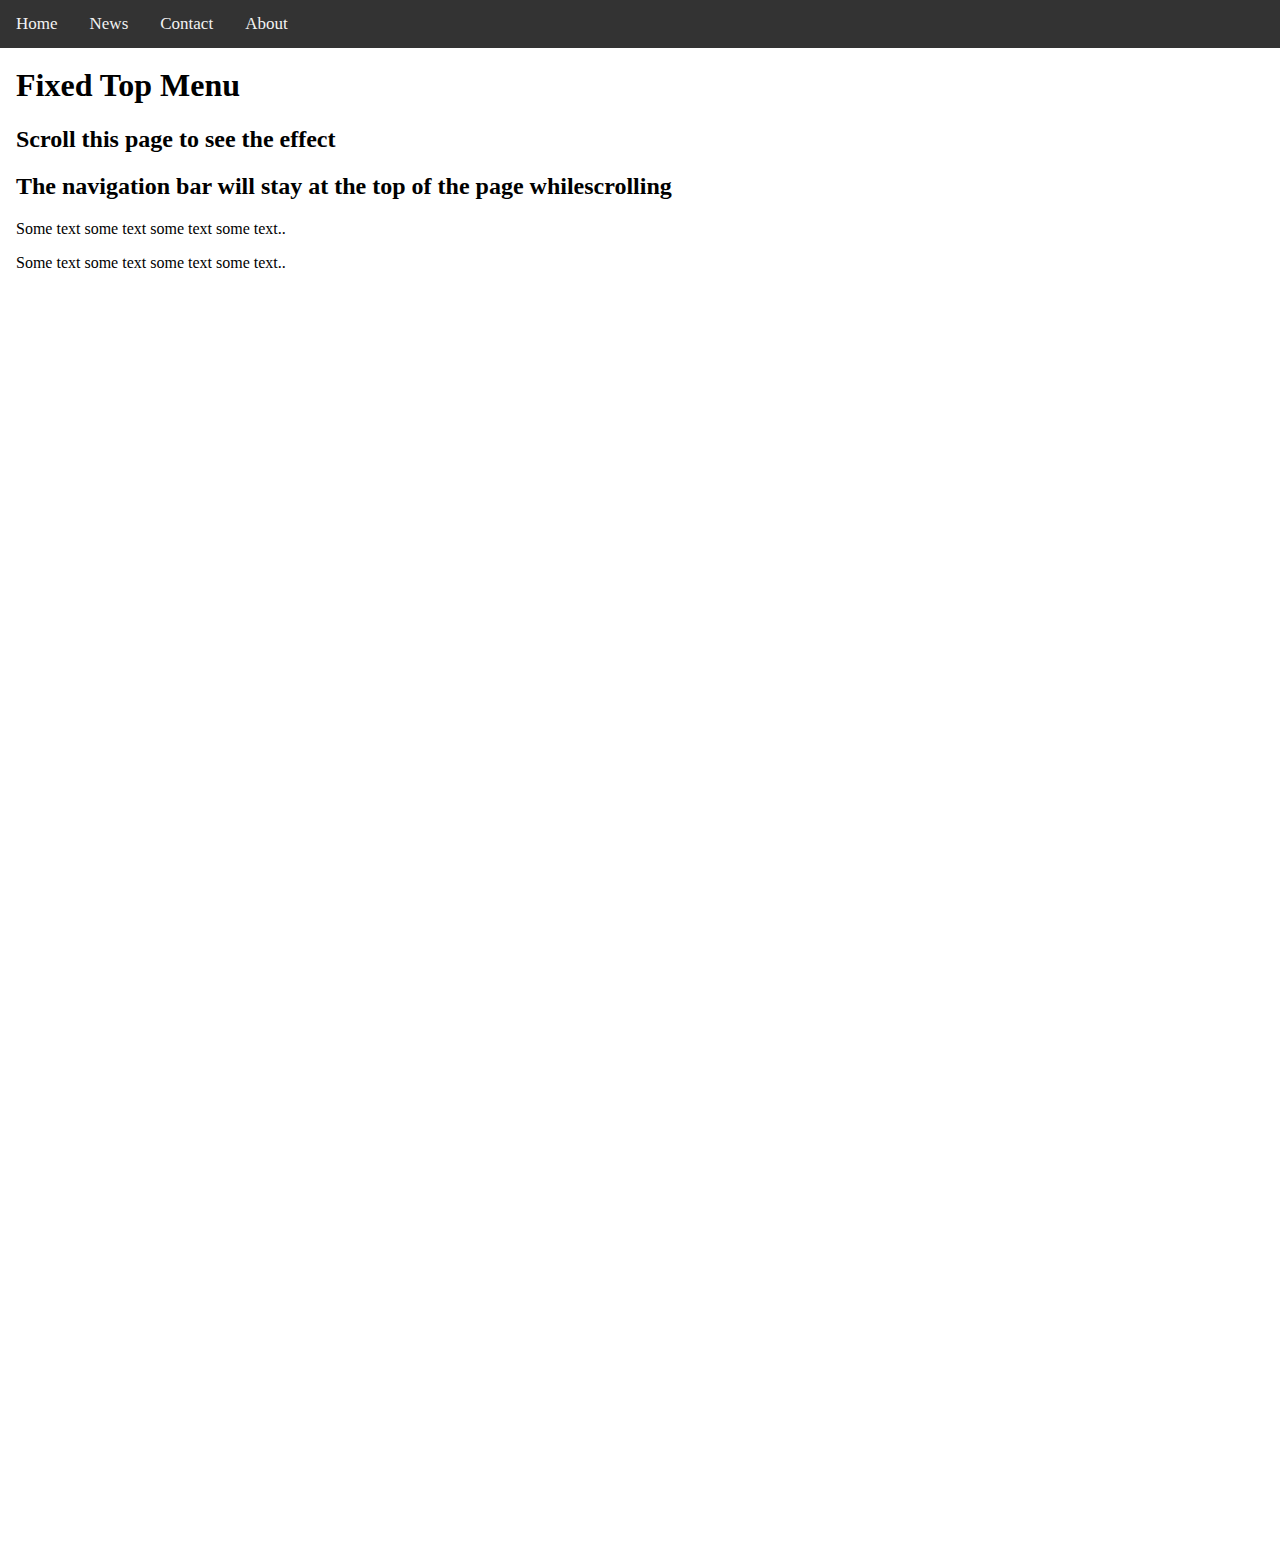
<file: header/index.html>
<!DOCTYPE html PUBLIC "-//W3C//DTD
XHTML 1.0 Transitional//EN" "http://www.w3.org/TR/xhtml1/DTD/xhtml1-transitional.dtd">
<html xmlns="http://www.w3.org/1999/xhtml">
<head>
    <meta http-equiv="Content-Type" content="text/html; charset=utf-8" />
    <link rel="stylesheet" type="text/css" href="css.css">
    <title>Hướng dẫn tạo Fixed Menu</title>
</head>
<body>
<div class="navbar">
    <a href="#home">Home</a>
    <a href="#news">News</a>
    <a href="#contact">Contact</a>
    <a href="#about">About</a>
</div>
<div class="main">
    <h1>Fixed Top Menu</h1>
    <h2>Scroll this page to see the effect</h2>
    <h2>The navigation bar will stay at the top of the page whilescrolling</h2>
    <p>Some text some text some text some text..</p>
    <p>Some text some text some text some text..</p>
</div>
</body>
</html>
</file>
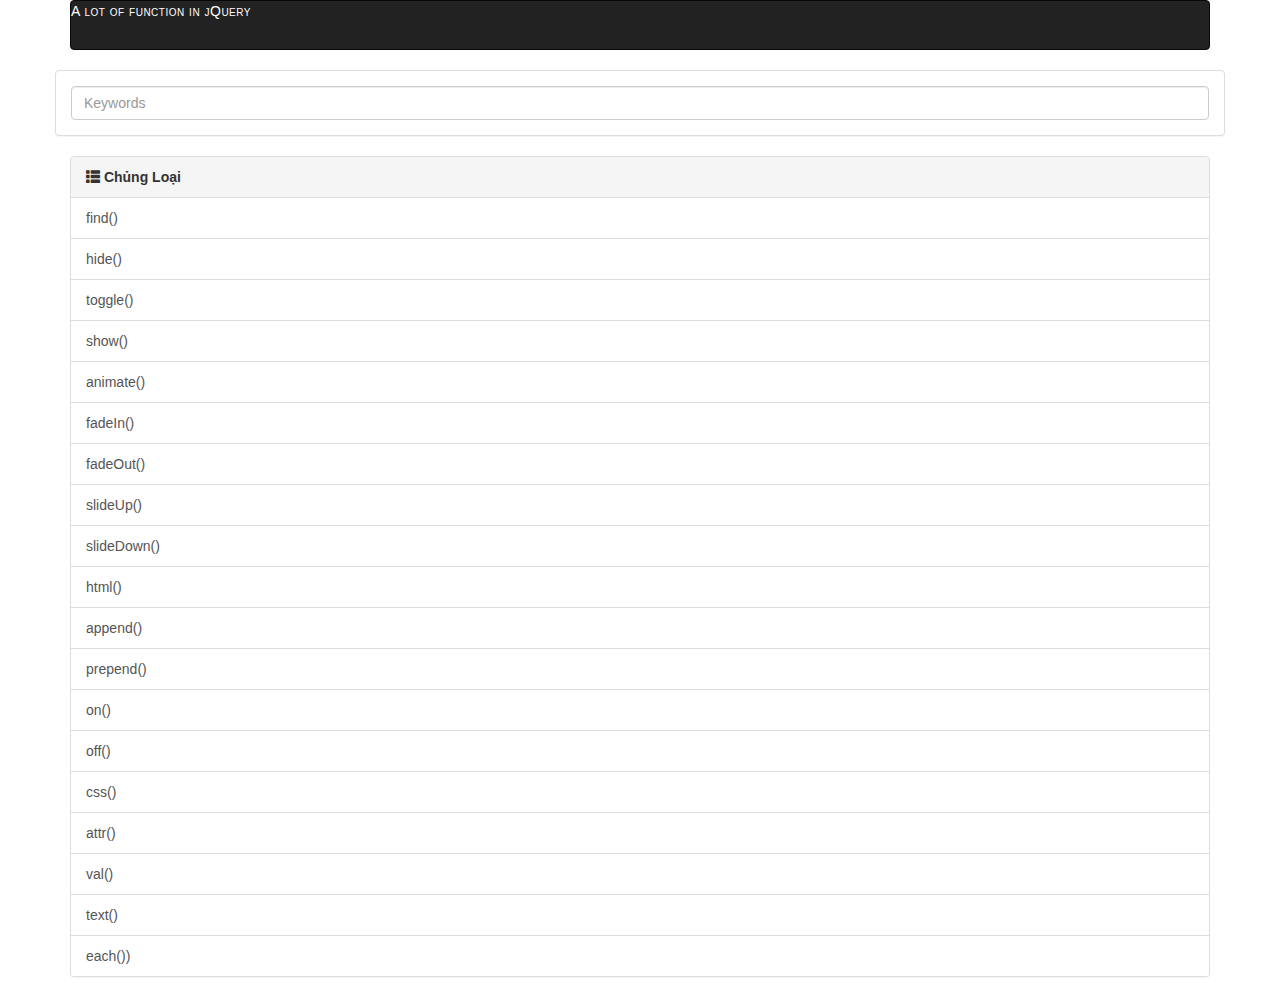
<file: jQueryFunc/jQuery.html>
<!DOCTYPE html>
<html lang="en">
<head>
    <meta charset="UTF-8">
    <meta name="viewport" content="width=device-width, initial-scale=1">
    <link rel="stylesheet" href="https://maxcdn.bootstrapcdn.com/bootstrap/3.3.7/css/bootstrap.min.css">
    <script src="https://ajax.googleapis.com/ajax/libs/jquery/3.2.1/jquery.min.js"></script>
    <script src="https://maxcdn.bootstrapcdn.com/bootstrap/3.3.7/js/bootstrap.min.js"></script>
    <title>Layout</title>
    <link rel="stylesheet" type="text/css" href="css.css">
</head>
<body>
<div class="container" style = "height: auto">
    <header class="row">

    </header>
    <nav class="navbar navbar-inverse">
        <div class = "Function-of-jQuery">
            <h1>Function of jQuery</h1>
            <h5>A lot of function in jQuery</h5>
        </div>
        <!--<img class = "pull-right" src="header.jpg"/>-->
    </nav>
    <div class = "row">
        <!--<article class="col-sm-9">`-->
            <!--<span href="#" class="glyphicon glyphicon-home"></span> Trang chủ-->
            <!--<span href="#" class="glyphicon glyphicon-list-alt"></span> Giới thiệu-->
            <!--<span href="#" class="glyphicon glyphicon-earphone"></span> Liên hệ-->
            <!--<span href="#" class="glyphicon glyphicon-envelope"></span> Góp ý-->
            <!--<span href="#" class="glyphicon glyphicon-question-sign"></span> Hỏi đáp-->
            <!--<span href="#" class="glyphicon glyphicon-user"></span> Tài khoản-->
        <!--</article>-->

        <!--<aside class="col-sm-3">-->
            <!--<span class="pull-right"></span>English-->
            <!--<span class="pull-right"></span>Tiếng Việt-->

            <!--<div class = "poly-cart">-->
                <!--<div class="panel panel-default">-->
                    <!--<div class="panel-body">-->
                        <!--<img class="col-sm-5" src="giohang.jpg"/>-->
                        <!--<ul class="col-sm-7">-->
                            <!--<li>100 items</li>-->
                            <!--&lt;!&ndash;<li>$56.8</li>&ndash;&gt;-->
                            <!--<li><a href="#">Xem giỏ hàng</a></li>-->
                        <!--</ul>-->
                    <!--</div>-->
                <!--</div>-->
            <!--</div>-->
        <!--</aside>-->

        <div class="panel panel-default">
            <div class="panel-body">
                <form>
                    <input placeholder="Keywords" class="form-control"/>
                </form>
            </div>
        </div>
    </div>
    <div class="panel panel-default">
        <div class="panel-heading">
            <span class = "glyphicon glyphicon-th-list"></span>
            <strong>Chủng Loại</strong>
        </div>
        <div class="list-group">
            <a href="#" class="list-group-item">find()</a>
            <a href="#" class="list-group-item">hide()</a>
            <a href="#" class="list-group-item">toggle()</a>
            <a href="#" class="list-group-item">show()</a>
            <a href="#" class="list-group-item">animate()</a>
            <a href="#" class="list-group-item">fadeIn()</a>
            <a href="#" class="list-group-item">fadeOut()</a>
            <a href="#" class="list-group-item">slideUp()</a>
            <a href="#" class="list-group-item">slideDown()</a>
            <a href="#" class="list-group-item">html()</a>
            <a href="#" class="list-group-item">append()</a>
            <a href="#" class="list-group-item">prepend()</a>
            <a href="#" class="list-group-item">on()</a>
            <a href="#" class="list-group-item">off()</a>
            <a href="#" class="list-group-item">css()</a>
            <a href="#" class="list-group-item">attr()</a>
            <a href="#" class="list-group-item">val()</a>
            <a href="#" class="list-group-item">text()</a>
            <a href="#" class="list-group-item">each())</a>
        </div>

        <!--<div class = "col-sm-4 poly-prod">-->
                    <!--<div class = "panel panel-default">-->
                        <!--<div class = "panel-heading">-->
                            <!--<h4 class = "panel-title">-->
                                <!--Nokia7.1-->
                            <!--</h4>-->
                        <!--</div>-->
                        <!--<div class = "panel-body">-->
                            <!--<img src="nokia7.1.jpg" height="500" width="250"/></div>-->
                        <!--<div class = "panel-footer">-->
                            <!--$ 100.25-->
                        <!--</div>-->
                    <!--</div>-->
                <!--</div>-->
                <!--<div class = "col-sm-4 poly-prod">-->
                    <!--<div class = "panel panel-default">-->
                        <!--<div class = "panel-heading">-->
                            <!--<h4 class = "panel-title">-->
                                <!--SamsungA50-->
                            <!--</h4>-->
                <!--</div>-->
                <!--<div class = "panel-body">-->
                    <!--<img src="samsungA50.jpg" height="500" width="250"/></div>-->
                <!--<div class = "panel-footer">-->
                    <!--$ 100.25-->
                <!--</div>-->
            <!--</div>-->
        <!--</div>-->
    <!--</div>-->
    <!--<footer class="panel panel-default">-->
    <!--<div class = "panel-heading text-center">-->
    <!--<p>Thien Vuong &copy; 2019</p>-->
    <!--</div>-->
    <!--</footer>-->
</div>
</body>
</html>
</file>
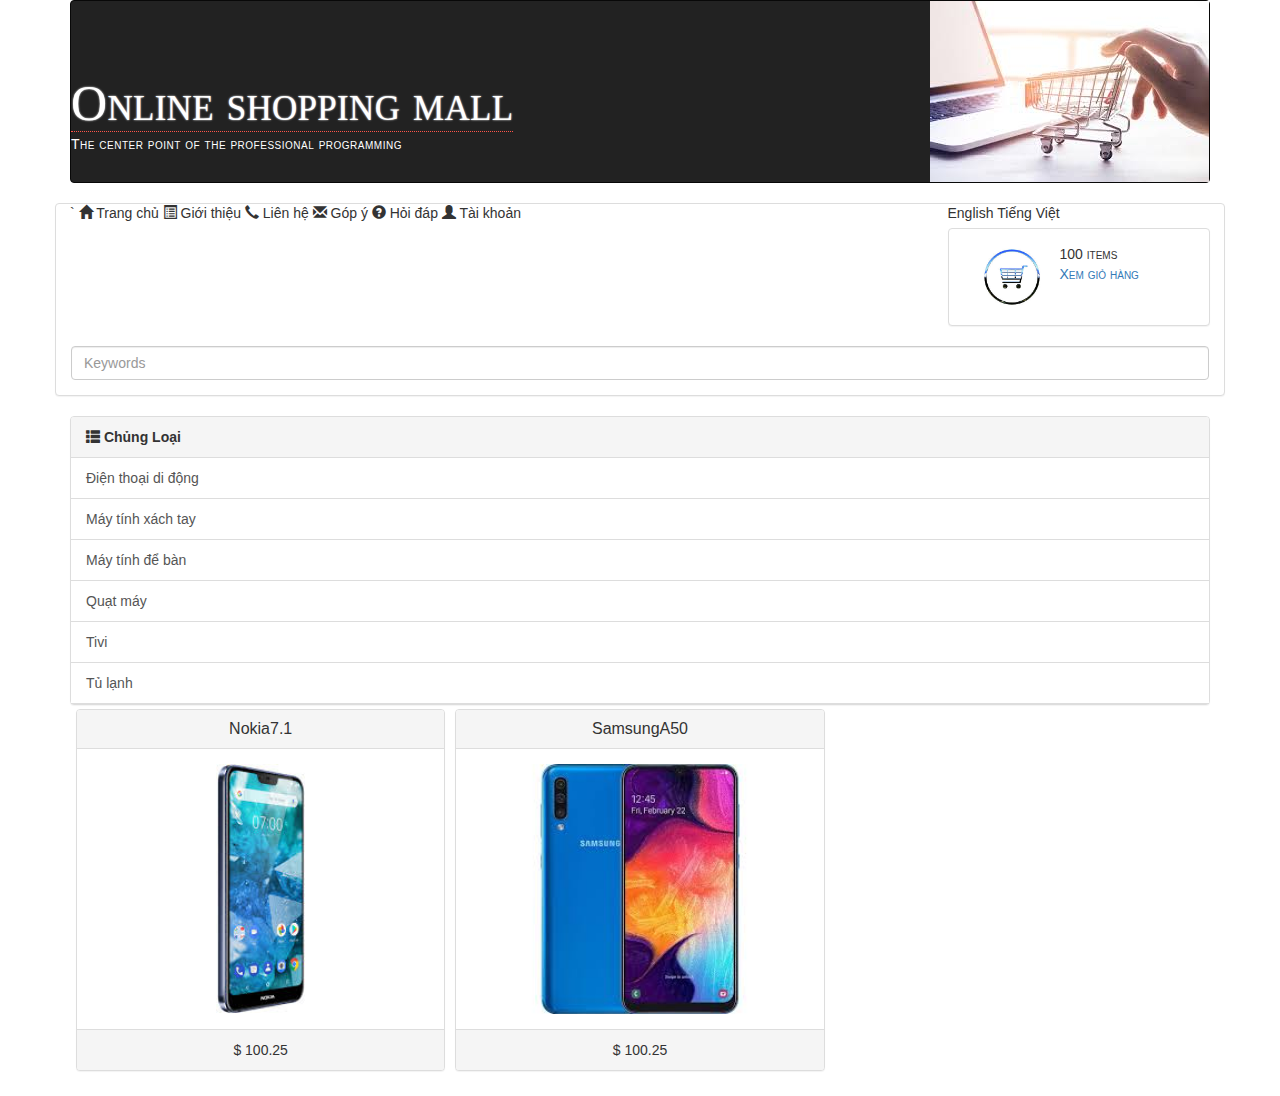
<file: layout/layout.html>
<!DOCTYPE html>
<html lang="en">
<head>
    <meta charset="UTF-8">
    <meta name="viewport" content="width=device-width, initial-scale=1">
    <link rel="stylesheet" href="https://maxcdn.bootstrapcdn.com/bootstrap/3.3.7/css/bootstrap.min.css">
    <script src="https://ajax.googleapis.com/ajax/libs/jquery/3.2.1/jquery.min.js"></script>
    <script src="https://maxcdn.bootstrapcdn.com/bootstrap/3.3.7/js/bootstrap.min.js"></script>
    <title>Layout</title>
    <link rel="stylesheet" type="text/css" href="css.css">
</head>
<body>
<div class="container" style = "height: auto">
    <header class="row">

    </header>
    <nav class="navbar navbar-inverse">
        <div class = "shopping-mall">
            <h1>Online shopping mall</h1>
            <h5>The center point of the professional programming</h5>
        </div>
        <img class = "pull-right" src="header.jpg"/>

    </nav>
    <div class = "row">
        <article class="col-sm-9">`
            <span href="#" class="glyphicon glyphicon-home"></span> Trang chủ
            <span href="#" class="glyphicon glyphicon-list-alt"></span> Giới thiệu
            <span href="#" class="glyphicon glyphicon-earphone"></span> Liên hệ
            <span href="#" class="glyphicon glyphicon-envelope"></span> Góp ý
            <span href="#" class="glyphicon glyphicon-question-sign"></span> Hỏi đáp
            <span href="#" class="glyphicon glyphicon-user"></span> Tài khoản


        </article>
        <aside class="col-sm-3">
            <span class="pull-right"></span>English
            <span class="pull-right"></span>Tiếng Việt

            <div class = "poly-cart">
                <div class="panel panel-default">
                    <div class="panel-body">
                        <img class="col-sm-5" src="giohang.jpg"/>
                        <ul class="col-sm-7">
                            <li>100 items</li>
                            <!--<li>$56.8</li>-->
                            <li><a href="#">Xem giỏ hàng</a></li>
                        </ul>
                    </div>
                </div>
            </div>
        </aside>

        <div class="panel panel-default">
            <div class="panel-body">
                <form>
                    <input placeholder="Keywords" class="form-control"/>
                </form>
            </div>
        </div>
    </div>
    <div class="panel panel-default">
        <div class="panel-heading">
            <span class = "glyphicon glyphicon-th-list"></span>
            <strong>Chủng Loại</strong>
        </div>
        <div class="list-group">
            <a href="#" class="list-group-item">Điện thoại di động</a>
            <a href="#" class="list-group-item">Máy tính xách tay</a>
            <a href="#" class="list-group-item">Máy tính để bàn</a>
            <a href="#" class="list-group-item">Quạt máy</a>
            <a href="#" class="list-group-item">Tivi</a>
            <a href="#" class="list-group-item">Tủ lạnh</a>
        </div>

        <div class = "col-sm-4 poly-prod">
            <div class = "panel panel-default">
                <div class = "panel-heading">
                    <h4 class = "panel-title">
                        Nokia7.1
                    </h4>
                </div>
                <div class = "panel-body">
                    <img src="nokia7.1.jpg" height="500" width="250"/></div>
                <div class = "panel-footer">
                    $ 100.25
                </div>
            </div>
        </div>
        <div class = "col-sm-4 poly-prod">
            <div class = "panel panel-default">
                <div class = "panel-heading">
                    <h4 class = "panel-title">
                        SamsungA50
                    </h4>
                </div>
                <div class = "panel-body">
                    <img src="samsungA50.jpg" height="500" width="250"/></div>
                <div class = "panel-footer">
                    $ 100.25
                </div>
            </div>
        </div>
    </div>
    <!--<footer class="panel panel-default">-->
        <!--<div class = "panel-heading text-center">-->
            <!--<p>Thien Vuong &copy; 2019</p>-->
        <!--</div>-->
    <!--</footer>-->
</div>
</body>
</html>
</file>
<file: header/css.css>
body {
    margin:0;
}
.navbar {
    overflow: hidden;
    background-color: #333;
    position: fixed;
    top: 0;
    width: 100%;
}

.navbar a {
    float: left;
    display: block;
    color: #f2f2f2;
    text-align: center;
    padding: 14px 16px;
    text-decoration: none;
    font-size: 17px;
}

.main {
    padding: 16px;
    margin-top: 30px;
    height: 1500px; /* Used in this example to enable scrolling */
}
</file>
<file: layout/css.css>
header {
    position: relative;
}
.shopping-mall{
    position: absolute;
    bottom: 20px;
    font-variant: small-caps;
}
.shopping-mall>h1{
    font-family: Impact;
    font-size: 50px;
    color: white;
    letter-spacing: 0.3px;
    text-shadow: 0 0 2px #ffffff;
    padding-bottom: 0px;
    border-bottom: 1px dotted #ff5549;
    margin: 0px;
}
.shopping-mall>h5{
    margin-top: 5px;
    letter-spacing: 0.5px;
    color: #ffffff;
}

.poly-cart{
    margin-top: 5px;
}

.poly-cart ul {
    padding: 0px;
    margin: 0px;
    list-style: none;
    font-variant: small-caps;
}

.poly-cart .panel-heading strong {
    font-variant: small-caps;
    font-size: larger;
    text-shadow: 0 0 2px darkgray;
}

.poly-prod{
    text-align:center;
    padding:5px;
}

.poly-prod .panel-body img{
    height: 250px;
    max-width: 95%;
}
</file>
<file: jQueryFunc/css.css>
header {
    position: relative;
}
.Function-of-jQuery{
    position: absolute;
    bottom: 20px;
    font-variant: small-caps;
}
.Function-of-jQuery>h1{
    font-family: Impact;
    font-size: 50px;
    color: white;
    letter-spacing: 0.3px;
    text-shadow: 0 0 2px #ffffff;
    padding-bottom: 0px;
    border-bottom: 1px dotted #ff5549;
    margin: 0px;
}
.Function-of-jQuery>h5 {
    margin-top: 5px;
    letter-spacing: 0.5px;
    color: #ffffff;
}
</file>
